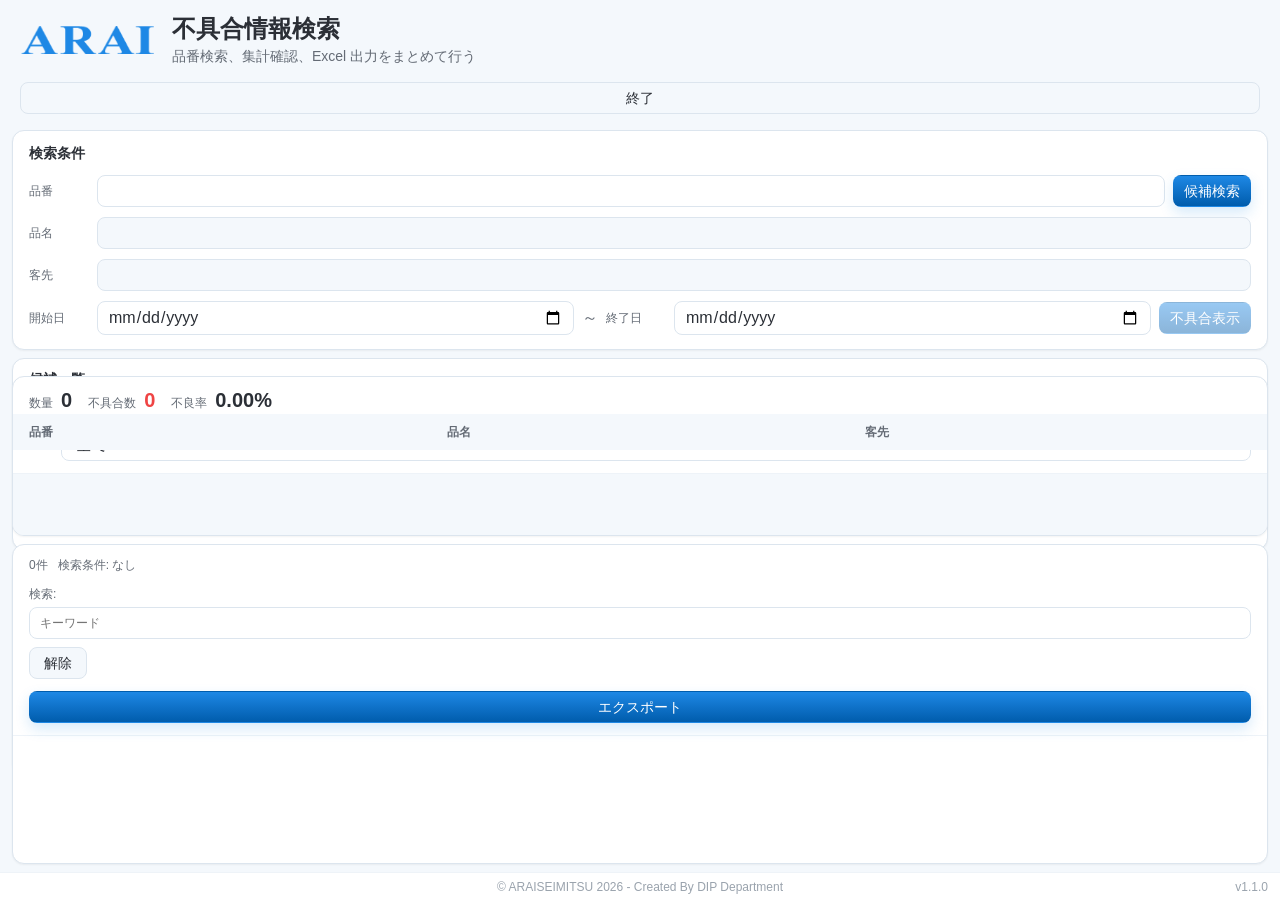
<file: src/defect_information_search/webview/assets/index.html>
<!DOCTYPE html>
<html lang="ja">
<head>
  <meta charset="UTF-8">
  <meta name="viewport" content="width=device-width, initial-scale=1.0">
  <title>不具合情報検索</title>
  <link rel="stylesheet" href="./styles.css">
</head>
<body>
  <div class="app-shell">
    <div class="app-main">
      <header class="app-header">
        <div class="title-row">
          <img class="title-logo" src="./arai_logo.png" alt="新井精密">
          <div>
            <h1 id="app-title">不具合情報検索</h1>
            <p class="subtitle">品番検索、集計確認、Excel 出力をまとめて行う</p>
          </div>
        </div>
        <button id="close-btn" class="button button-secondary" type="button">終了</button>
      </header>

      <main class="content">
      <section class="top-grid">
        <article class="panel panel-search">
          <h2>検索条件</h2>
          <div class="search-form">
            <div class="search-row search-row-action">
              <label for="keyword">品番</label>
              <input id="keyword" type="text" autocomplete="off">
              <button id="candidate-search-btn" class="button button-primary" type="button">候補検索</button>
            </div>
            <div class="search-row">
              <label for="part-name">品名</label>
              <input id="part-name" type="text" readonly>
            </div>
            <div class="search-row">
              <label for="customer">客先</label>
              <input id="customer" type="text" readonly>
            </div>
            <div class="search-date-row">
              <label for="search-from">開始日</label>
              <input id="search-from" type="date">
              <span class="date-separator">～</span>
              <label for="search-to">終了日</label>
              <input id="search-to" type="date">
              <button id="show-defects-btn" class="button button-primary" type="button" disabled>不具合表示</button>
            </div>
          </div>
        </article>

        <article class="panel panel-products">
          <div class="panel-header">
            <h2>候補一覧</h2>
            <span id="product-count" class="meta">0件</span>
          </div>
          <div class="table-wrap table-wrap-products">
            <table class="data-table">
              <thead>
                <tr>
                  <th>品番</th>
                  <th>品名</th>
                  <th>客先</th>
                </tr>
              </thead>
              <tbody id="product-body"></tbody>
            </table>
          </div>
        </article>

        <article class="panel panel-export">
          <h2>不具合情報エクスポート（全品番）</h2>
          <div class="export-form">
            <div class="export-date-row">
              <label for="export-from">開始日</label>
              <input id="export-from" type="date">
              <span class="date-separator">～</span>
              <label for="export-to">終了日</label>
              <input id="export-to" type="date">
            </div>
            <div class="stack">
              <button id="export-all-btn" class="button button-block button-export" type="button">不具合情報エクスポート</button>
              <button id="export-aggregate-btn" class="button button-block button-aggregate" type="button" title="指定期間を検査日基準で集計">集計データ（検査日基準）</button>
              <button id="export-disposal-btn" class="button button-block button-danger" type="button">廃棄データエクスポート</button>
            </div>
          </div>
        </article>
      </section>

      <section class="panel panel-summary">
        <div class="summary-top">
          <div class="metrics">
            <div class="metric">
              <span>数量</span>
              <strong id="quantity-value">0</strong>
            </div>
            <div class="metric danger">
              <span>不具合数</span>
              <strong id="defect-count-value">0</strong>
            </div>
            <div class="metric rate">
              <span>不良率</span>
              <strong id="defect-rate-value">0.00%</strong>
            </div>
          </div>
          <div class="machine-box">
            <label for="machine-select">号機</label>
            <select id="machine-select">
              <option value="全て">全て</option>
            </select>
          </div>
        </div>
        <div id="defect-grid" class="defect-grid"></div>
      </section>

      <section class="panel panel-details">
        <div class="detail-toolbar">
          <div class="detail-summary">
            <span id="detail-count">0件</span>
            <span id="filter-state">検索条件: なし</span>
          </div>
          <div class="detail-search">
            <label>検索:<input id="table-search" type="search" placeholder="キーワード"></label>
            <button id="clear-search-btn" class="button button-secondary" type="button">解除</button>
          </div>
          <button id="export-current-btn" class="button button-primary" type="button">エクスポート</button>
        </div>
        <div class="table-wrap table-wrap-details">
          <table class="data-table sticky-head detail-table">
            <colgroup id="detail-colgroup"></colgroup>
            <thead>
              <tr id="detail-head"></tr>
            </thead>
            <tbody id="detail-body"></tbody>
          </table>
        </div>
      </section>
      </main>
      <footer class="app-footer">
        <span>&copy; ARAISEIMITSU 2026 - Created By DIP Department</span>
        <span id="app-version" class="app-version">v1.1.0</span>
      </footer>
    </div>
  </div>

  <div id="overlay" class="overlay hidden">
    <div class="overlay-card">
      <div class="spinner"></div>
      <h3 id="overlay-title">処理中</h3>
      <p id="overlay-message">しばらくお待ちください。</p>
    </div>
  </div>

  <div id="dialog" class="overlay hidden">
    <div class="dialog-card">
      <h3 id="dialog-title"></h3>
      <p id="dialog-message"></p>
      <div id="dialog-actions" class="dialog-actions"></div>
    </div>
  </div>

  <div id="toast" class="toast hidden"></div>

  <script src="./app.js"></script>
</body>
</html>
</file>
<file: src/defect_information_search/webview/assets/styles.css>
:root {
  color-scheme: light;
  --color-surface: #ffffff;
  --color-surface-secondary: #f4f8fc;
  --color-surface-tertiary: #e9f1f9;
  --color-border: #dce5ee;
  --color-border-subtle: #eef3f8;
  --color-text: #2b2f36;
  --color-text-secondary: #646b75;
  --color-text-tertiary: #9aa3ad;
  --color-accent: #1e88e5;
  --color-accent-hover: #005cac;
  --color-accent-soft: rgba(30, 136, 229, 0.10);
  --color-accent-ring: rgba(30, 136, 229, 0.25);
  --color-success: #10b981;
  --color-success-soft: rgba(16, 185, 129, 0.10);
  --color-danger: #ef4444;
  --color-danger-soft: rgba(239, 68, 68, 0.10);
  --color-warning: #f59e0b;
  --font-sans: -apple-system, BlinkMacSystemFont, "Segoe UI", Roboto, "Hiragino Sans", "Yu Gothic Medium", "Yu Gothic", Meiryo, "Noto Sans JP", sans-serif;
  --font-mono: ui-monospace, SFMono-Regular, Menlo, Monaco, Consolas, monospace;
  --radius-lg: 0.5rem;
  --radius-xl: 0.75rem;
  --shadow-card: 0 1px 2px rgba(0, 0, 0, 0.05);
  --shadow-float: 0 12px 40px rgba(43, 52, 55, 0.10);
}

* { box-sizing: border-box; }

html,
body {
  width: 100%;
  height: 100%;
  margin: 0;
}

body {
  overflow: hidden;
  font-family: var(--font-sans);
  color: var(--color-text);
  background: var(--color-surface-secondary);
}

button,
input,
select {
  font: inherit;
}

.app-shell {
  display: flex;
  width: 100%;
  height: 100vh;
  min-width: 0;
  background: var(--color-surface-secondary);
}

.app-main {
  display: flex;
  flex: 1;
  flex-direction: column;
  min-width: 0;
  min-height: 0;
  overflow: hidden;
}

.button:focus-visible,
input:focus-visible,
select:focus-visible {
  outline: 3px solid var(--color-accent-ring);
  outline-offset: 2px;
}

.app-header {
  display: flex;
  align-items: flex-start;
  justify-content: space-between;
  gap: 1rem;
  padding: 0.875rem 1.25rem 0.5rem;
}

.title-row {
  display: flex;
  align-items: center;
  gap: 1rem;
  min-width: 0;
}

.title-logo {
  flex: 0 0 auto;
  width: 8.5rem;
  height: 2.125rem;
  object-fit: contain;
  object-position: left center;
}

.app-header h1 {
  margin: 0;
  font-size: 1.5rem;
  font-weight: 600;
  line-height: 1.25;
  color: var(--color-text);
}

.subtitle {
  margin: 0.25rem 0 0;
  color: var(--color-text-secondary);
  font-size: 0.875rem;
}

.content {
  display: grid;
  flex: 1;
  grid-template-rows: 230px 162px minmax(0, 1fr);
  gap: 0.5rem;
  min-height: 0;
  padding: 0.5rem 0.75rem;
  overflow: hidden;
}

.top-grid {
  display: grid;
  grid-template-columns: 1fr 1.6fr 0.9fr;
  gap: 0.5rem;
  min-height: 0;
}

.panel {
  background: var(--color-surface);
  border: 1px solid var(--color-border);
  border-radius: var(--radius-xl);
  box-shadow: var(--shadow-card);
}

.panel h2 {
  margin: 0 0 0.75rem;
  color: var(--color-text);
  font-size: 0.875rem;
  font-weight: 600;
}

.panel-search,
.panel-export {
  padding: 0.875rem 1rem;
}

.panel-products,
.panel-summary,
.panel-details {
  display: flex;
  flex-direction: column;
  min-height: 0;
  overflow: hidden;
}

.panel-products .panel-header,
.detail-toolbar,
.summary-top {
  padding: 0.75rem 1rem;
  border-bottom: 1px solid var(--color-border-subtle);
}

.panel-products .panel-header,
.detail-toolbar {
  display: flex;
  align-items: center;
  justify-content: space-between;
  gap: 0.75rem;
}

.meta,
.detail-summary span {
  color: var(--color-text-secondary);
  font-size: 0.75rem;
}

.search-form,
.export-form {
  display: grid;
  gap: 0.625rem;
}

.search-row,
.search-date-row,
.export-date-row {
  align-items: center;
}

.search-row {
  display: grid;
  grid-template-columns: 3.75rem minmax(0, 1fr);
  gap: 0.5rem;
}

.search-row-action {
  grid-template-columns: 3.75rem minmax(0, 1fr) auto;
}

.search-row-action .button,
.search-date-row .button {
  padding-right: 0.625rem;
  padding-left: 0.625rem;
  white-space: nowrap;
}

.search-date-row {
  display: grid;
  grid-template-columns: 3.75rem minmax(8.25rem, 1fr) auto 3.75rem minmax(8.25rem, 1fr) auto;
  gap: 0.5rem;
}

.export-date-row {
  display: grid;
  grid-template-columns: 3.75rem minmax(8.25rem, 1fr) auto 3.75rem minmax(8.25rem, 1fr);
  gap: 0.5rem;
}

.search-row label,
.search-date-row label,
.export-date-row label,
.machine-box label,
.detail-search label {
  color: var(--color-text-secondary);
  font-size: 0.75rem;
  font-weight: 500;
}

input,
select {
  width: 100%;
  min-width: 0;
  min-height: 2rem;
  padding: 0.375rem 0.625rem;
  color: var(--color-text);
  background: var(--color-surface);
  border: 1px solid var(--color-border);
  border-radius: var(--radius-lg);
}

input[readonly] {
  color: var(--color-text-secondary);
  background: var(--color-surface-secondary);
}

.date-separator {
  color: var(--color-text-secondary);
}

.stack {
  display: grid;
  gap: 0.5rem;
}

.button {
  display: inline-flex;
  align-items: center;
  justify-content: center;
  gap: 0.5rem;
  min-height: 2rem;
  padding: 0.375rem 0.875rem;
  color: var(--color-text);
  font-size: 0.875rem;
  font-weight: 500;
  line-height: 1;
  cursor: pointer;
  background: var(--color-surface);
  border: 1px solid var(--color-border);
  border-radius: var(--radius-lg);
  transition: color 0.15s ease, background 0.15s ease, border-color 0.15s ease, box-shadow 0.15s ease;
}

.button:hover {
  background: var(--color-surface-secondary);
}

.button-primary {
  color: #ffffff;
  background: linear-gradient(180deg, var(--color-accent) 0%, var(--color-accent-hover) 100%);
  border-color: transparent;
  box-shadow: 0 6px 14px rgba(30, 136, 229, 0.18);
}

.button-primary:hover {
  background: linear-gradient(180deg, #2d95ee 0%, var(--color-accent-hover) 100%);
}

.button:disabled {
  cursor: default;
  opacity: 0.45;
  box-shadow: none;
}

.button-primary:disabled:hover {
  background: linear-gradient(180deg, var(--color-accent) 0%, var(--color-accent-hover) 100%);
}

.button-secondary,
.button-aggregate {
  color: var(--color-text);
  background: var(--color-surface-secondary);
}

.button-export {
  color: var(--color-success);
  background: var(--color-success-soft);
  border-color: rgba(16, 185, 129, 0.22);
}

.button-danger {
  color: var(--color-danger);
  background: var(--color-danger-soft);
  border-color: rgba(239, 68, 68, 0.22);
}

.button-block {
  width: 100%;
}

.table-wrap {
  overflow: auto;
}

.table-wrap-products,
.table-wrap-details {
  flex: 1;
  min-height: 0;
}

.table-wrap-products tbody tr {
  cursor: pointer;
}

.data-table {
  width: 100%;
  min-width: max-content;
  border-collapse: collapse;
}

.detail-table {
  width: max-content;
  min-width: 100%;
  table-layout: fixed;
}

.data-table th,
.data-table td {
  padding: 0.625rem 1rem;
  font-size: 0.75rem;
  line-height: 1.35;
  text-align: left;
  white-space: nowrap;
  border-bottom: 1px solid var(--color-border-subtle);
}

.data-table thead th {
  position: sticky;
  top: 0;
  z-index: 2;
  color: var(--color-text-secondary);
  font-weight: 600;
  background: var(--color-surface-secondary);
}

.data-table tbody tr:hover {
  background: var(--color-surface-secondary);
}

.data-table tbody tr.selected {
  background: var(--color-accent-soft);
}

.data-table td.cell-number,
.data-table th.cell-number {
  font-variant-numeric: tabular-nums;
  text-align: right;
}

.data-table td.cell-rate {
  color: var(--color-danger);
  font-weight: 600;
}

.detail-table td,
.detail-table th {
  overflow: hidden;
  text-overflow: ellipsis;
}

.summary-top {
  display: flex;
  align-items: center;
  justify-content: space-between;
  gap: 1rem;
}

.metrics {
  display: flex;
  flex-wrap: nowrap;
  align-items: center;
  gap: 1rem;
}

.metric {
  display: flex;
  align-items: baseline;
  gap: 0.5rem;
  min-width: auto;
}

.metric span {
  color: var(--color-text-secondary);
  font-size: 0.75rem;
  font-weight: 500;
  white-space: nowrap;
}

.metric strong {
  font-size: 1.25rem;
  font-weight: 600;
  font-variant-numeric: tabular-nums;
}

.metric.danger strong {
  color: var(--color-danger);
}

.metric.rate strong {
  color: var(--color-text);
}

.machine-box {
  display: flex;
  align-items: center;
  gap: 0.5rem;
  min-width: 8rem;
}

.machine-box label {
  white-space: nowrap;
}

.defect-grid {
  display: grid;
  flex: 1;
  grid-template-columns: repeat(auto-fill, minmax(5.25rem, 1fr));
  grid-auto-rows: 2.75rem;
  gap: 0.25rem;
  align-content: start;
  min-height: 0;
  padding: 0.5rem 0.625rem;
  overflow-x: hidden;
  overflow-y: auto;
  background: var(--color-surface-secondary);
}

.defect-chip {
  display: flex;
  flex-direction: column;
  justify-content: space-between;
  min-width: 0;
  min-height: 0;
  height: 100%;
  padding: 0.25rem 0.5rem;
  overflow: hidden;
  background: var(--color-surface);
  border: 1px solid var(--color-border-subtle);
  border-radius: var(--radius-lg);
}

.defect-chip label {
  display: block;
  margin-bottom: 0.125rem;
  overflow: hidden;
  color: var(--color-text-secondary);
  font-size: 0.6875rem;
  font-weight: 500;
  line-height: 1.15;
  text-overflow: ellipsis;
  white-space: nowrap;
}

.defect-chip strong {
  display: block;
  font-size: 1rem;
  font-weight: 600;
  line-height: 1;
  font-variant-numeric: tabular-nums;
  text-align: right;
}

.app-footer {
  position: relative;
  display: flex;
  align-items: center;
  justify-content: center;
  min-height: 1.75rem;
  padding: 0 0.75rem;
  color: var(--color-text-tertiary);
  font-size: 0.75rem;
  background: var(--color-surface);
  border-top: 1px solid var(--color-border-subtle);
}

.app-version {
  position: absolute;
  right: 0.75rem;
  font-variant-numeric: tabular-nums;
}

.detail-toolbar {
  flex-wrap: wrap;
}

.detail-summary {
  display: flex;
  align-items: center;
  gap: 0.625rem;
}

.detail-search {
  display: flex;
  align-items: end;
  gap: 0.5rem;
}

.detail-search label {
  display: grid;
  gap: 0.25rem;
  min-width: 10rem;
}

.sticky-head thead th {
  position: sticky;
  top: 0;
}

.overlay,
.toast {
  position: fixed;
  z-index: 1000;
  display: grid;
  place-items: center;
}

.overlay {
  inset: 0;
  background: rgba(43, 47, 54, 0.32);
  backdrop-filter: blur(3px);
}

.hidden {
  display: none !important;
}

.overlay-card,
.dialog-card {
  width: min(560px, calc(100vw - 2rem));
  min-width: 17.5rem;
  padding: 1.5rem;
  background: rgba(255, 255, 255, 0.94);
  border: 1px solid var(--color-border);
  border-radius: var(--radius-xl);
  box-shadow: var(--shadow-float);
  backdrop-filter: blur(24px);
  text-align: center;
}

.dialog-card {
  text-align: left;
}

.dialog-actions {
  display: flex;
  justify-content: flex-end;
  gap: 0.625rem;
  margin-top: 1.125rem;
}

.spinner {
  width: 2.5rem;
  height: 2.5rem;
  margin: 0 auto 1rem;
  border: 4px solid var(--color-surface-tertiary);
  border-top-color: var(--color-accent);
  border-radius: 50%;
  animation: spin 0.8s linear infinite;
}

.toast {
  inset: auto 1.125rem 1.125rem auto;
  max-width: min(30rem, calc(100vw - 2.25rem));
  padding: 0.875rem 1rem;
  color: var(--color-text);
  background: var(--color-surface);
  border: 1px solid var(--color-border);
  border-radius: var(--radius-xl);
  box-shadow: var(--shadow-float);
}

@keyframes spin {
  to { transform: rotate(360deg); }
}

@media (max-width: 1280px) {
  .top-grid {
    grid-template-columns: 1fr;
  }

  .content {
    grid-template-rows: auto auto auto;
    overflow: auto;
  }

  .panel-products {
    min-height: 12rem;
  }

  .panel-summary {
    min-height: 10rem;
  }

  .panel-details {
    min-height: 20rem;
  }

  .detail-toolbar,
  .summary-top,
  .app-header {
    align-items: stretch;
    flex-direction: column;
  }

  .detail-search {
    align-items: stretch;
    flex-wrap: wrap;
  }

  .detail-search label,
  .detail-search input {
    width: 100%;
    min-width: 0;
  }
}

@media (max-height: 819px) {
  html,
  body {
    height: auto;
    min-height: 100%;
  }

  body {
    overflow: auto;
  }

  .app-shell {
    height: auto;
    min-height: 100vh;
  }

  .app-main {
    overflow: visible;
  }

  .app-header {
    padding: 0.625rem 0.875rem 0.375rem;
  }

  .title-logo {
    width: 7.25rem;
    height: 1.875rem;
  }

  .app-header h1 {
    font-size: 1.25rem;
  }

  .subtitle {
    margin-top: 0.125rem;
    font-size: 0.8125rem;
  }

  .content {
    flex: 0 0 auto;
    grid-template-rows: minmax(190px, auto) minmax(130px, auto) minmax(320px, 42vh);
    gap: 0.375rem;
    padding: 0.375rem 0.625rem;
    overflow: visible;
  }

  .top-grid {
    min-height: 0;
  }

  .panel-search,
  .panel-export {
    padding: 0.625rem 0.75rem;
  }

  .panel h2 {
    margin-bottom: 0.5rem;
  }

  .panel-products,
  .panel-summary,
  .panel-details {
    min-height: 0;
  }

  .panel-products .panel-header,
  .detail-toolbar,
  .summary-top {
    padding: 0.5rem 0.75rem;
  }

  .search-form,
  .export-form {
    gap: 0.5rem;
  }

  .button,
  input,
  select {
    min-height: 1.875rem;
  }

  .defect-grid {
    grid-auto-rows: 2.375rem;
    padding: 0.375rem 0.5rem;
  }

  .defect-chip strong {
    font-size: 0.9375rem;
  }

  .data-table th,
  .data-table td {
    padding: 0.5rem 0.75rem;
  }

  .app-footer {
    min-height: 1.5rem;
  }
}

@media (max-width: 1280px) and (max-height: 819px) {
  .content {
    grid-template-rows: auto minmax(120px, auto) minmax(320px, auto);
  }

  .top-grid {
    gap: 0.375rem;
  }

  .panel-products {
    min-height: 11rem;
  }

  .panel-summary {
    min-height: 8.5rem;
  }

  .panel-details {
    min-height: 20rem;
  }
}
</file>
